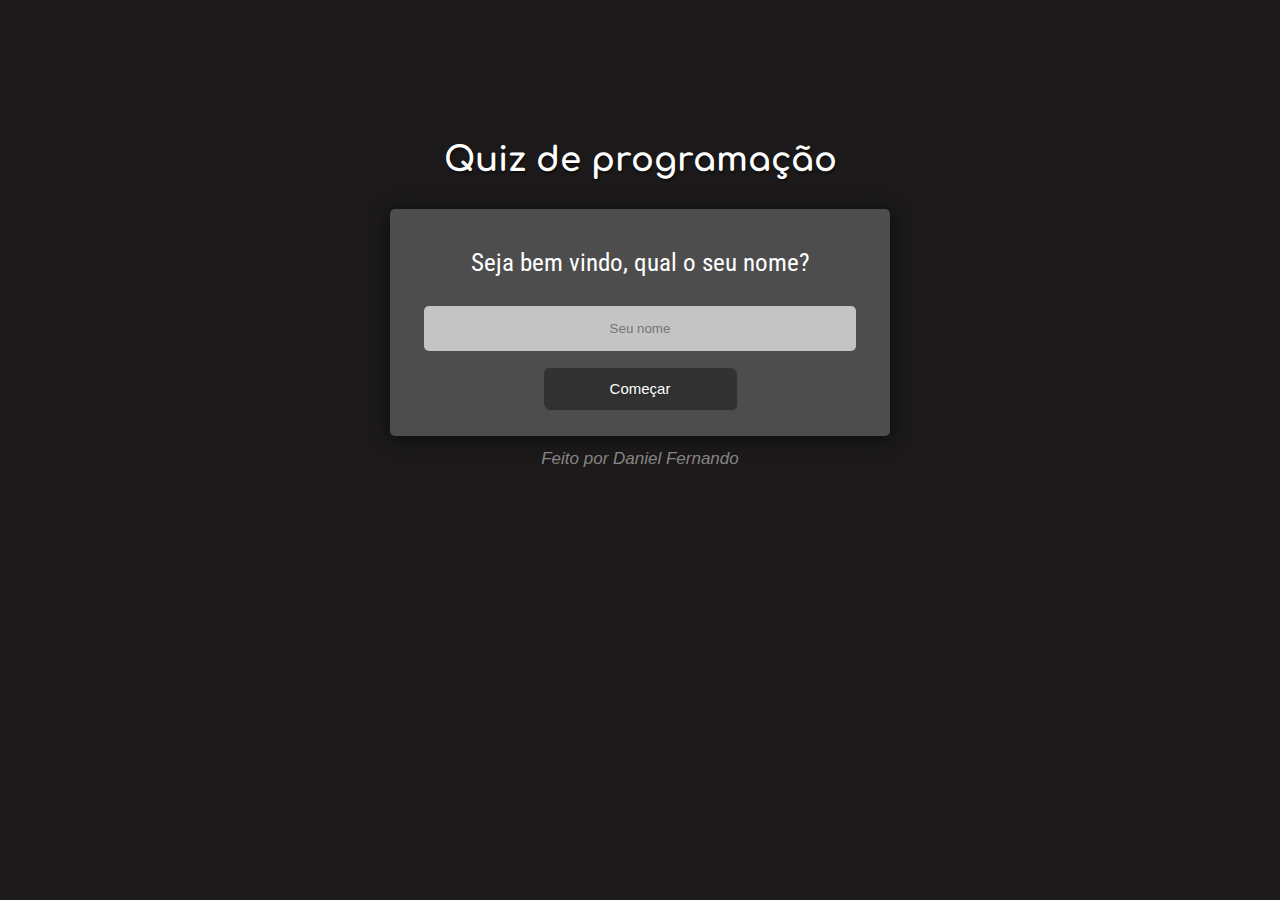
<file: index.html>
<!DOCTYPE html>
<html lang="pt-Br">
<head>

    <meta charset="UTF-8">
    <meta http-equiv="X-UA-Compatible" content="IE=edge">
    <meta name="viewport" content="width=device-width, initial-scale=1.0">
    <link href="/scr/styles/quiz.css" rel="stylesheet">
    <link rel="preconnect" href="https://fonts.googleapis.com">
    <link rel="preconnect" href="https://fonts.gstatic.com" crossorigin>
    <link rel="stylesheet" href="https://fonts.googleapis.com/css2?family=Roboto+Condensed:ital,wght@0,300;0,400;1,400&display=swap">   
    <link rel="preconnect" href="https://fonts.googleapis.com">
    <link rel="preconnect" href="https://fonts.gstatic.com" crossorigin>
    <link rel="stylesheet" href="https://fonts.googleapis.com/css2?family=Anton&display=swap">  
    <link rel="preconnect" href="https://fonts.googleapis.com">
    <link rel="preconnect" href="https://fonts.gstatic.com" crossorigin>
    <link href="https://fonts.googleapis.com/css2?family=Comfortaa:wght@300;400;500;600;700&display=swap" rel="stylesheet"> 
    <title>Quiz de programação</title>

</head>
<body>
    <div id="page" class="page">
   <div class="texto01" id="texto01">
        <h1 id="title01">Quiz de programação</h1>
   </div>
        
    <section>
        <div id="content">
        
            
            <h3 id="sub">Seja bem vindo, qual o seu nome?</h3>
            <form id="formulario" method="post" autocomplete="off" action=""></form>
                <input type="text" name="" placeholder="Seu nome" id="name" autocomplete="off" required>
                <button type="submit" id="enviar" >Começar</button>
                <p id="alert"></p>
            </form>
 

        </div>
    </section>
        <footer>
             <p id="daniel">Feito por Daniel Fernando</a></p>
         </footer>
    </div>
</body>
    <script src="/scr/javascript/page.js" defer></script>
</html>
</file>
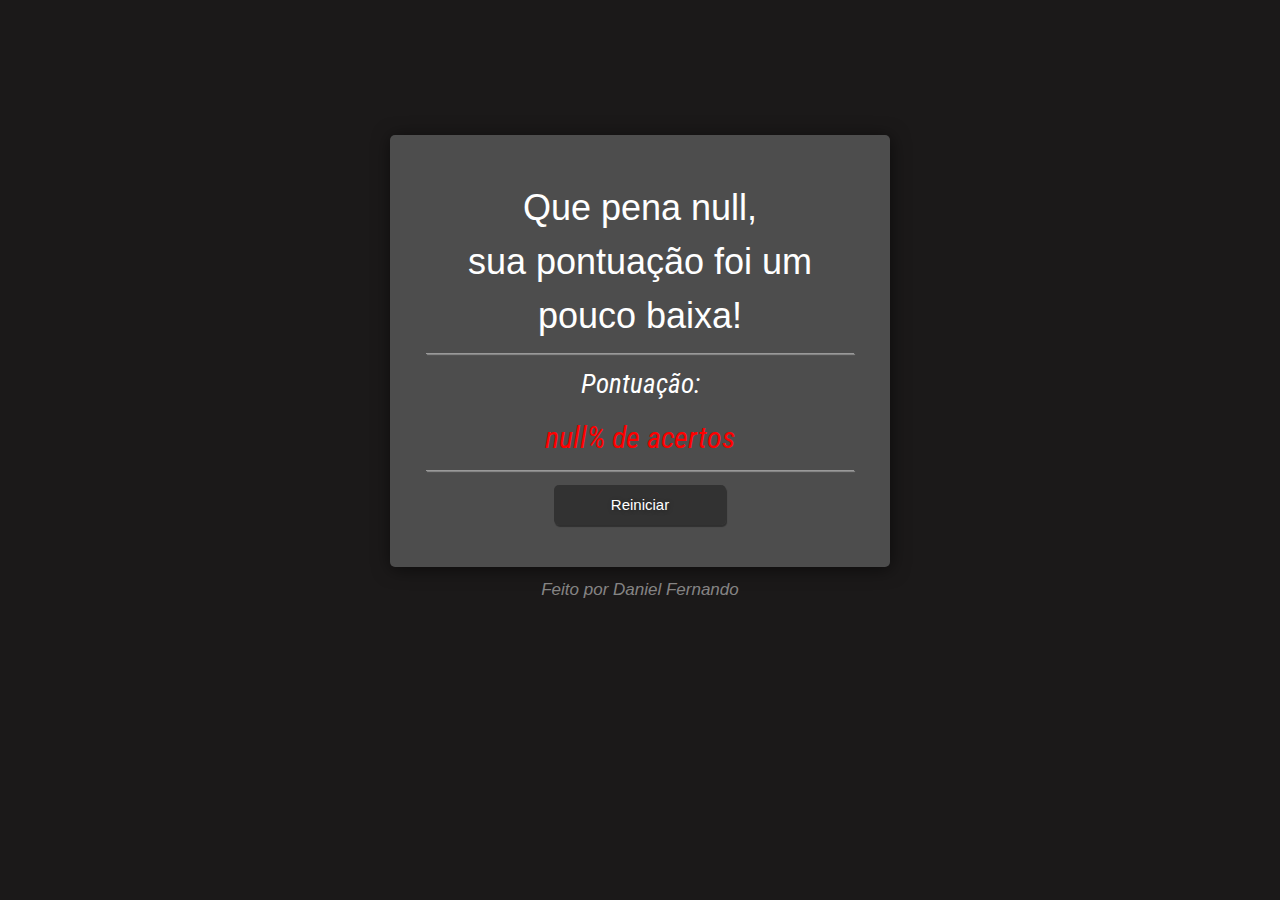
<file: scr/pages/pages/end.html>
<!DOCTYPE html>
<html lang="pt-Br">
<head>

    <meta charset="UTF-8">
    <meta http-equiv="X-UA-Compatible" content="IE=edge">
    <meta name="viewport" content="width=device-width, initial-scale=1.0">
    <link href="/scr/styles/quiz.css" rel="stylesheet">
    <link rel="preconnect" href="https://fonts.googleapis.com">
    <link rel="preconnect" href="https://fonts.gstatic.com" crossorigin>
    <link rel="stylesheet" href="https://fonts.googleapis.com/css2?family=Roboto+Condensed:ital,wght@0,300;0,400;1,400&display=swap">   
    <link rel="preconnect" href="https://fonts.googleapis.com">
    <link rel="preconnect" href="https://fonts.gstatic.com" crossorigin>
    <link rel="stylesheet" href="https://fonts.googleapis.com/css2?family=Anton&display=swap">  
    <link rel="preconnect" href="https://fonts.googleapis.com">
    <link rel="preconnect" href="https://fonts.gstatic.com" crossorigin>
    <link href="https://fonts.googleapis.com/css2?family=Comfortaa:wght@300;400;500;600;700&display=swap" rel="stylesheet"> 
    <title>Quiz de programação</title>

</head>
<body>
    <div id="page">
   <div class="texto" id="texto01">
        
       <h1 id="title01" class="title01"></h1>
       
   </div>
    <section id="end">
        <div id="conteudo">
            <div id="res">
                <p id="texto"></p>
                <hr>
                <p id="pontuação">Pontuação:</p>
                <p id="pts"></p>
                <hr>
            </div>
            <button onclick="recomeçar()" type="text" id="enviar" >Reiniciar</button>
            
        </div>
    </section>
        <footer>
             <p id="daniel">Feito por Daniel Fernando</a></p>
         </footer>
    </div>
</body>
    <script src="/scr/javascript/end.js"></script>
</html>
</file>
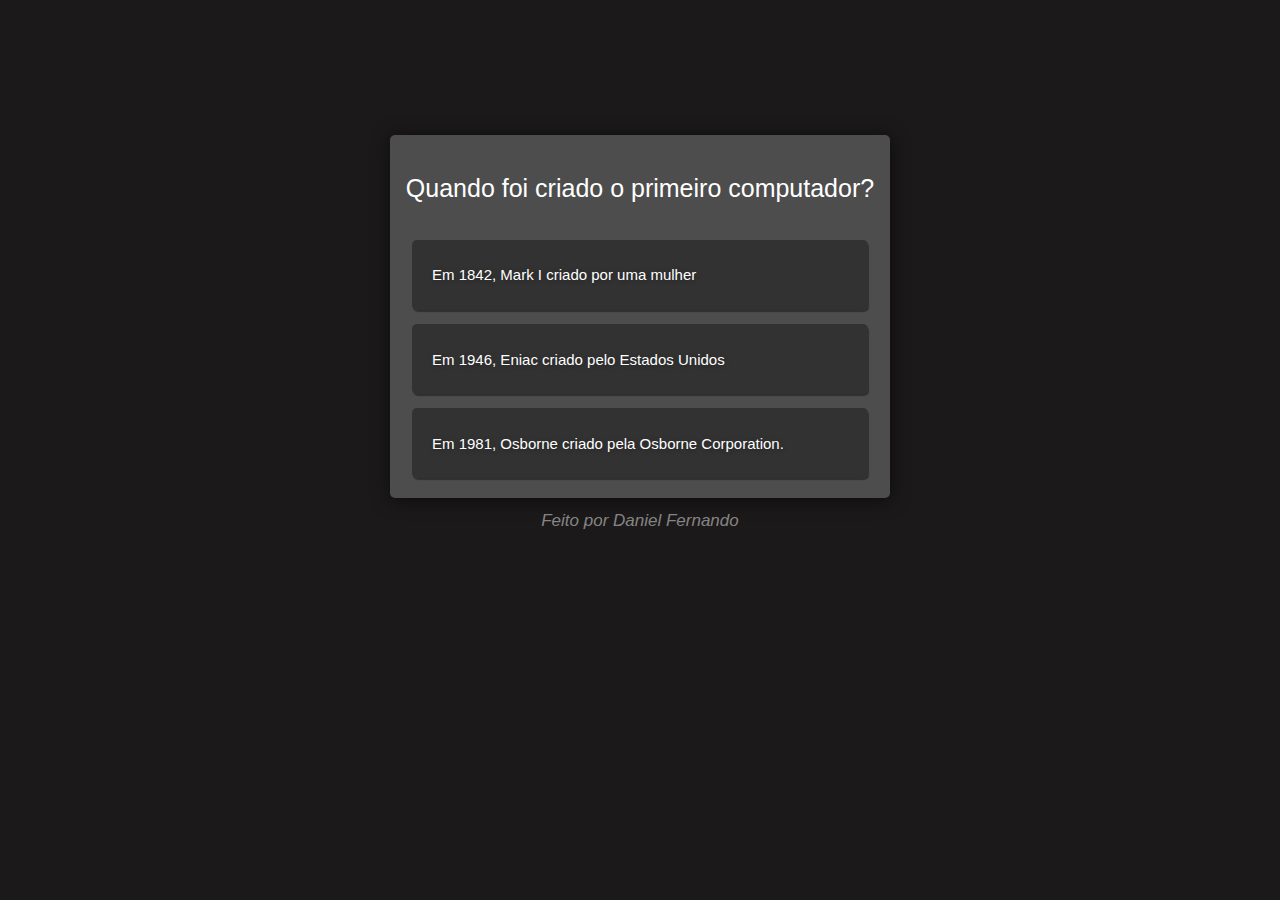
<file: scr/pages/pages/quiz.html>
<!DOCTYPE html>
<html lang="pt-Br">
<head>

    <meta charset="UTF-8">
    <meta http-equiv="X-UA-Compatible" content="IE=edge">
    <meta name="viewport" content="width=device-width, initial-scale=1.0">
    <link href="/scr/styles/quiz.css" rel="stylesheet">
    <link rel="preconnect" href="https://fonts.googleapis.com">
    <link rel="preconnect" href="https://fonts.gstatic.com" crossorigin>
    <link rel="stylesheet" href="https://fonts.googleapis.com/css2?family=Roboto+Condensed:ital,wght@0,300;0,400;1,400&display=swap">   
    <link rel="preconnect" href="https://fonts.googleapis.com">
    <link rel="preconnect" href="https://fonts.gstatic.com" crossorigin>
    <link rel="stylesheet" href="https://fonts.googleapis.com/css2?family=Anton&display=swap">  
    <title>Quiz de programação</title>
</head>
<body>
    <div id="page">
    <header>
        <h1 id="title"></h1>
    </header>
        <section>
            <div id="content">
        
        
                <h3 id="pergunta01">Quando foi criado o primeiro computador?</h3>
                <button id="bt01" class="bts" onclick="botão01()">Em 1842, Mark I criado por uma mulher</button>
                <button id="bt02" class="bts" onclick="botão02()">Em 1946,  Eniac criado pelo Estados Unidos</button>
                <button id="bt03" class="bts" onclick="botão03()">Em 1981, Osborne criado pela Osborne Corporation.</button>
                <p id="resposta" class="pontos"></p>


        
            </div>
        </section>
        
    
    
        </div>
        <footer>
            <p>Feito por Daniel Fernando</a></p>
        </footer>
    </div>
</body>
   <script>
       let send = document.getElementById('name').value;
   </script>
   <script src="/scr/javascript/page.js" defer></script>
   <script src="/scr/javascript/quiz.js"></script>
</html>
</file>
<file: scr/styles/quiz.css>
*{
    box-sizing: border-box;
}
@import url('https://fonts.googleapis.com/css2?family=Comfortaa:wght@300;400;500;600;700&display=swap');
body{
    width: 100%;
    margin: auto;
    background: rgb(27, 25, 25);
    justify-content: center;

    font-family: 'Roboto Condensed';
    line-height: 1.5;
    color: rgb(0, 0, 0);
}
div#content{
    margin-bottom: 0px;


}
div#texto01{
    text-shadow: 1px 2px 2px rgba(0, 0, 0, 0.5);
}
section{
    background: rgb(77, 77, 77);
    border-radius:  5px;
    padding: 10px; 
    max-width: 500px;
    margin:auto;
    margin-top: 15px;
    box-shadow: 1px 2px 18px rgba(0, 0, 0, 0.555);
    text-align: center;
    
}

footer{
    font-family: sans-serif;
    text-align: center;
    font-size: 1px;
    color: rgba(255, 255, 255, 0.479);

}
button{
    display: inline-block;
    text-decoration: none;
    text-align: left;
    font-family: 'Gill Sans', sans-serif;
    
    font-size: 15px;
    font-weight: normal;
    color: rgb(255, 255, 255);
    text-shadow: 1px 1px 5px rgba(0, 0, 0, 0.288);
    
    
    margin: 1.5% 1.5%; 
    height: 40px;
    width: 95%;
    padding: 10px 20px;

    border: none;
    background-color: rgba(39, 39, 39, 0.699);
    border-radius: 5px;
    box-shadow: 1px 2px 1px rgba(0, 0, 0, 0.384);
    
    transition: .4s all;

    cursor: pointer;
}
button:hover{
    background-color: rgba(27, 27, 27, 0.699);
    transform: scale(1.05);
}
button:active{
    box-shadow: 0px 0px 0px rgba(0, 0, 0, 0.384), inset 1px 1px 10px rgba(0, 0, 0, 0.384);
    
}
#alert{
    color: rgb(212, 0, 0);
}
input{
    text-align: center;

    border: 2px solid rgba(94, 94, 94, 0);
    border-radius: 5px;
    
    background-color: rgb(196, 196, 196);
    width: 90%;
    height: 5vh;
    margin-bottom: 10px;
    outline: none;
    transition: .4s ;
}
input:focus{
    border-color: rgb(55, 132, 204);
    box-shadow: 0 0 8px 0 rgb(30, 110, 184);
   
}

h1{
    font-weight:bold;
    font-size: 34px;

}
h2{
    font-weight:normal;
    text-align: center;
   
}
h3{
    font-weight:normal;
    font-size: 25px;
    color: white;
    margin: none;

}
p{
    font-size: 17px;
    font-style: italic;
    margin: 10px 1px;
}
hr{
    border: 0;
	border-top: 1px solid #ffffff6e;
    box-shadow: 1px 1px 1px rgba(255, 255, 255, 0.397);
}
#resposta{
    font-size: 15px;
    margin: 2px 2px;
    text-align: center;
    color: rgb(78, 78, 78);
}
#texto01{
    text-align: center;
    margin-top: 30px;
    color: white;
    font-family: 'comfortaa', cursive;
}
#enviar{
    text-align: center;
    width: 40%;
}
#page{
    margin-top: 15vh;
}
#pts{
    font-style: italic;
    font-size: 30px;    
}
#pontuação{
    font-style: italic;
    font-size: 27px;
    color: rgb(255, 255, 255);
}
#end{
    padding: 4vh;
}
#pergunta01{
    font-family: sans-serif;
    color: rgb(255, 255, 255);
    
}
#texto{
    font-family: Arial, Helvetica, sans-serif;
    font-style: normal;
    font-size: 4vh;
    color: rgb(255, 255, 255);;
}
.end{
    width: 40vh;
    box-shadow: none;
    margin-bottom: 10px;
}
.bts{
    height: 70px;
    width: 95%;
    color: rgb(255, 255, 255);
    text-shadow: 1px 1px 5px rgba(0, 0, 0, 0.288);
    text-align: left;
}
</file>
